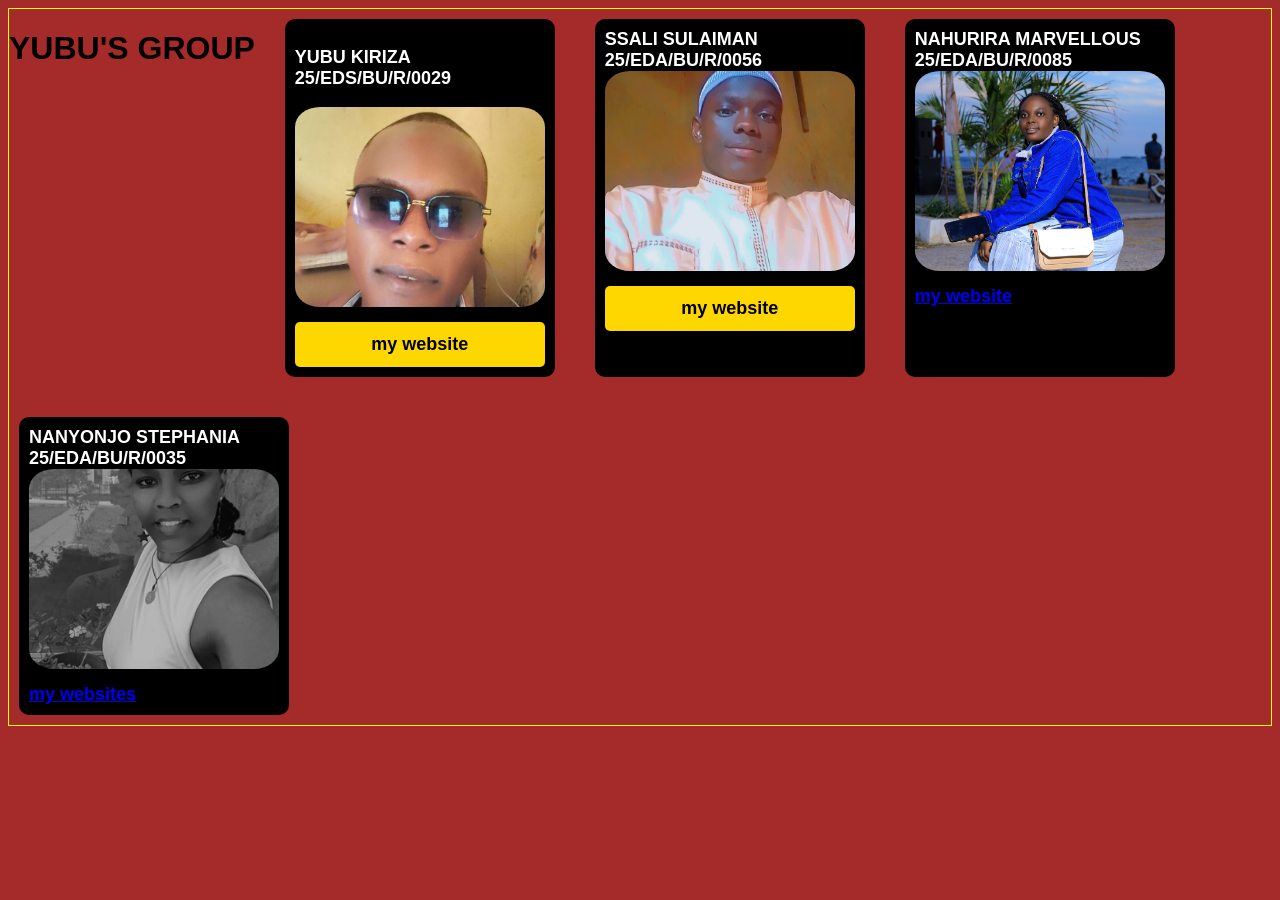
<file: index.html>
<!DOCTYPE html>
<html lang="en">
<head>
    <meta charset="UTF-8">
    <meta name="viewport" content="width=device-width, initial-scale=1.0">
    <title>Document</title>
    <link rel="stylesheet" href="flexbox.css">
</head>
<body>
    <main CLASS="flex-container">
        <h1>YUBU'S GROUP</h1>
    <section class="flex-item">
        <P>YUBU KIRIZA 25/EDS/BU/R/0029</P>
        <img class="flex-img" src="IMG_20261018_103631_252@2085463526.jpg" alt="YUBU KIRIZA">
        <a class="web-link" href=" https://yubukiriza0029.github.io/YUBU-KIRIZA/">my website</a>

    </section>
    <section class="flex-item">
        SSALI SULAIMAN 25/EDA/BU/R/0056
        <img CLASS="flex-img" src="IMG-20261026-WA0076.jpg" alt="SSALI SULAIMAN">
        <a class="web-link" href="https://sulaimanssali.github.io/SSALI/">my website</a>
    </section>
    <section class="flex-item">
        NAHURIRA MARVELLOUS 25/EDA/BU/R/0085
        <img CLASS="flex-img" src="IMG-20261026-WA0092.jpg" alt="MARVELLOUS">
        <a href="https://marvellous256.github.io/mid-semister/">my website</a>
    </section>
    <section CLASS="flex-item">
        NANYONJO STEPHANIA 25/EDA/BU/R/0035
        <img CLASS="flex-img" src="IMG-20261026-WA0081(3).jpg" alt="STEPHANIA">
        <a href="https://stephanie-afk951.github.io/nanyonjo/">my websites</a>
    </section>
    </main>
</body>
</html>
</file>
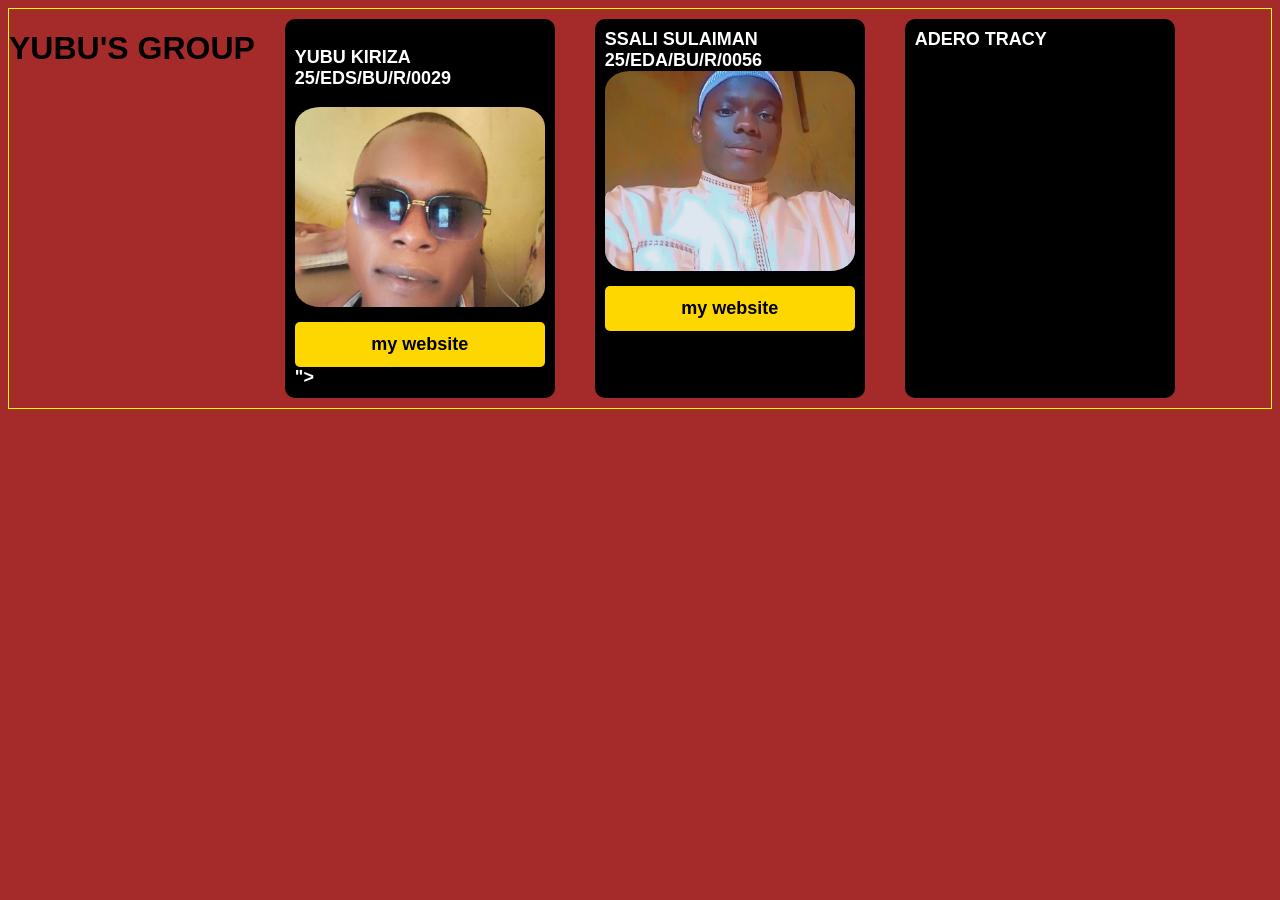
<file: css-flexbox.html>
<!DOCTYPE html>
<html lang="en">
<head>
    <meta charset="UTF-8">
    <meta name="viewport" content="width=device-width, initial-scale=1.0">
    <title>Document</title>
    <link rel="stylesheet" href="flexbox.css">
</head>
<body>
    <main CLASS="flex-container">
        <h1>YUBU'S GROUP</h1>
    <section class="flex-item">
        <P>YUBU KIRIZA 25/EDS/BU/R/0029</P>
        <img class="flex-img" src="IMG_20261018_103631_252@2085463526.jpg" alt="YUBU KIRIZA">
        <a class="web-link" href=" https://yubukiriza0029.github.io/YUBU-KIRIZA/">my website</a>
">

    </section>
    <section class="flex-item">
        SSALI SULAIMAN 25/EDA/BU/R/0056
        <img CLASS="flex-img" src="IMG-20261026-WA0076.jpg" alt="SSALI SULAIMAN">
        <a class="web-link" href="https://sulaimanssali.github.io/SSALI/">my website</a>
    </section>
    <section class="flex-item">
        ADERO TRACY
    </section>
    </main>
</body>
</html>
</file>
<file: flexbox.css>
body{
    background-color: brown;
    font-family: Verdana, Geneva, Tahoma, sans-serif;
    
}
.flex-container{
    display: flex;
    border: 1px solid yellow;
    flex-direction: row;
    justify-items: center;
    flex-wrap: wrap;
    gap: 20px;

}
.flex-item{
    background-color: black;
    color:white;
    margin:10px;
    padding : 10px;
    border-radius :10px;
    width :250px;
    height: auto;
    font-size :18px;
    font-weight: bold;
    overflow:hidden;
}
    .flex-img{
        width:100%;
        height: 200px;
        object-fit: cover;
        border-radius:10%;
        display:block;
        margin-bottom:15px;
    }
.web-link{
    display:block;
    background-color: gold;
    color:black;
    text-align: center;
    padding: 12px;
    margin-top: 10px;
    border-radius:5px;
    text-decoration:none;
    font-size:18px;
    font-weight: bold;
}
.web-link:hover{
    background-color: white;
}
</file>
